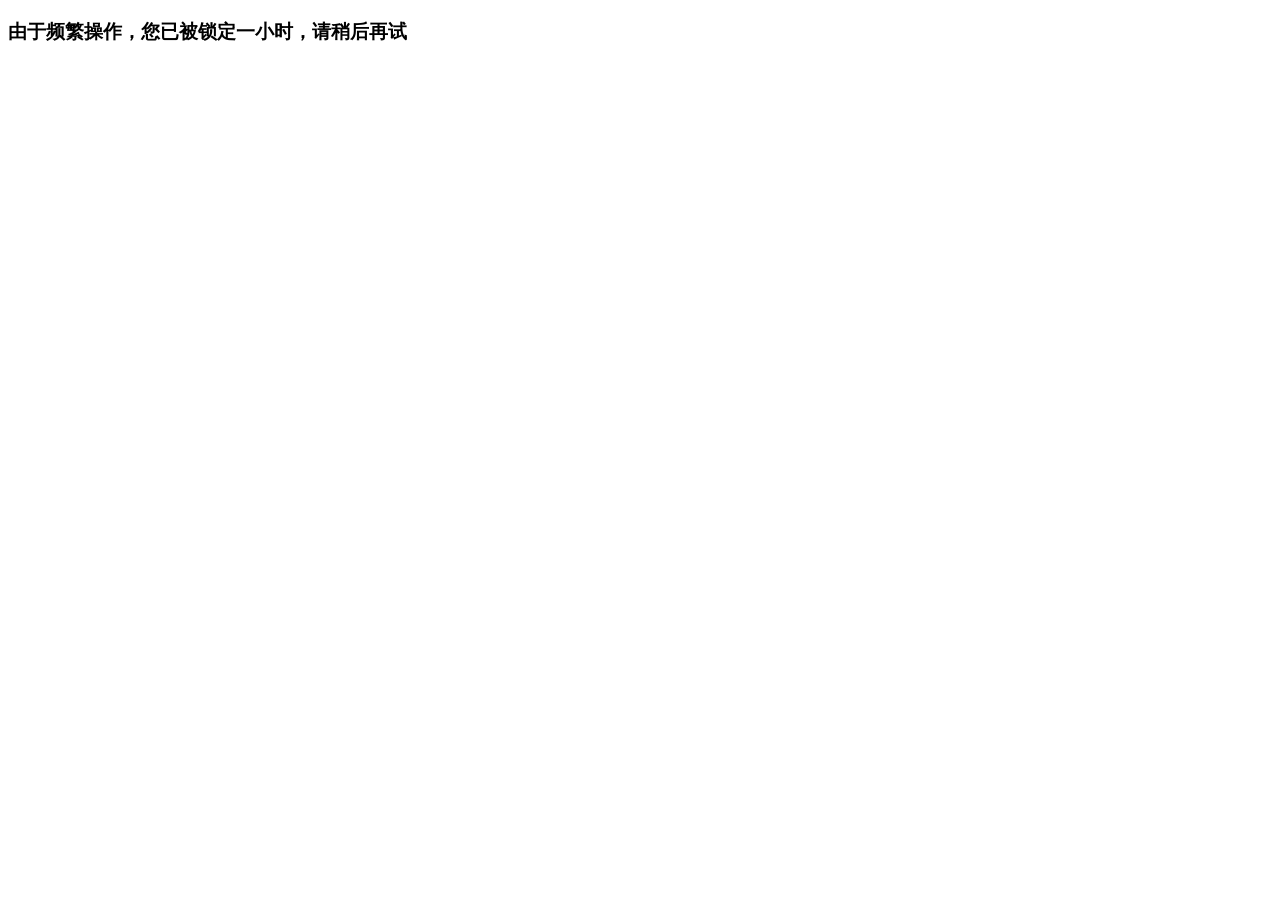
<file: src/main/resources/templates/lock.html>
﻿<!DOCTYPE html>
<!--suppress ThymeleafVariablesResolveInspection -->
<html lang="en" xmlns:th="http://www.thymeleaf.org">

<head>
    <th:block th:include="common :: commonHerd" />
</head>
<div id="wrapper">
    <div id="page-wrapper">
        <h3>由于频繁操作，您已被锁定一小时，请稍后再试</h3>
    </div>
</div>
</html>
</file>
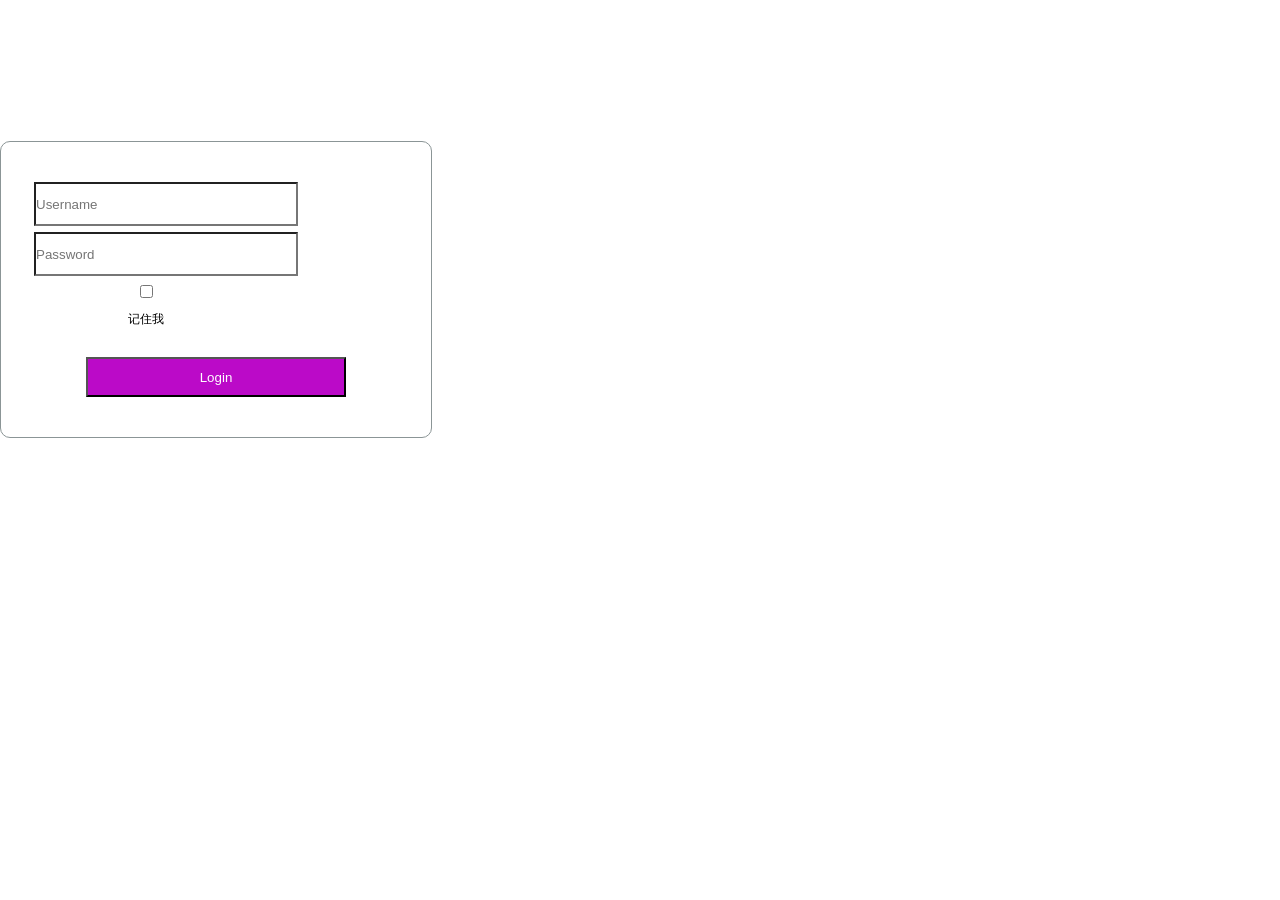
<file: src/main/resources/templates/login.html>
﻿<!DOCTYPE html>
<!--suppress ThymeleafVariablesResolveInspection -->
<html lang="en" xmlns:th="http://www.thymeleaf.org">
<head>
    <meta content="text/html;charset=UTF-8"/>
    <meta name="viewport" content="width=device-width, initial-scale=1.0"/>
    <title>Ivan | 博客管理系统</title>
    <link rel="icon" href="http://www.ivan.group/files/blog/avg.jpg">

    <script th:src="@{/js/jquery-1.10.2.js}"></script>
    <link th:href="@{/css/bootstrap.css}" rel="stylesheet" />
    <link th:href="@{/css/font-awesome.css}" rel="stylesheet" />
    <link th:href="@{/js/morris/morris-0.4.3.min.css}" rel="stylesheet" />
    <link th:href="@{/css/custom-styles.css}" rel="stylesheet" />
    <link th:href="@{/css/common.css}" rel="stylesheet" />

    <style type="text/css">
        * {
            margin: 0;
            padding: 0;
        }
        body {
            font-size: 12px;
            background-image: url("http://ivan.group/files/upload/index_bg.jpg");
            background-position: center center;
            background-repeat: no-repeat;
            background-size: auto;
            width: 100%;
            height: 100%;
        }
        .starter-template {
            width: 400px;
            padding: 40px 15px;
            text-align: center;
            background: rgba(253,253,253,0.2);
            border: 1px solid #8B9596;
            border-radius: 10px;
        }
        .form-group{
            width: 300px;
            height: 50px;
        }
        .form-control{
            width: 260px;
            height: 40px;
            background: rgba(253,253,253,0.1);
            color: #fff;
        }
        .sub-btn{
            width: 260px;
            height: 40px;
            background: rgba(158,5,157,0.8);
            color:#fff;
        }
        .check{
            width: 260px;
            height: 25px;
            line-height: 25px;
        }
        #ajaxLogin{
            background: #BB0AC8;
            color: #fff;
        }
        #ajaxLogin:hover {
            background: #C124D1;
            color: #fff;
        }
    </style>
</head>

<body>
    <div class="app-column-center-layout">

        <h2 style="color:#fff;font-weight:bold;font-family:'Microsoft YaHei UI';margin:100px 0px 20px 0px;">Ivan Blog</h2>
        <div class="starter-template app-column-center-layout">
            <div class="form-group app-column-center-layout">
                <input type="text" class="form-control" name="username" id="username" placeholder="Username" />
            </div>
            <div class="form-group app-column-center-layout">
                <input type="password" class="form-control" name="password" id="password" placeholder="Password" />
            </div>
            <div class="check app-row-start-layout">
                <div>
                    <input type="checkbox" name="rememberMe" id="rememberMe" />
                </div>
                <div>
                    <text>记住我</text>
                </div>
            </div>
            <div style="height:50px;">
                <h4 style="color:#FF0000;font-size:14px;" id="erro"></h4>
            </div>
            <input id="ajaxLogin" type="button" onclick="sendAjax()" class="btn sub-btn" value="Login" />
        </div>
    </div>
</body>

<script th:inline="javascript">

    function sendAjax(){
            var username = $('#username').val();
            var password = $('#password').val();
            var rememberMe = $('#rememberMe').is(':checked');

            if(username == "" || password == ""){
                alert("账号或密码不能为空!");
                return false;
            }

            $.ajax({
                url: "/ajaxLogin",
                type:"post",
                dataType:"json",
                data: {
                    "username":username,
                    "password":password,
                    "rememberMe":rememberMe
                },
                async: true ,
                success: function (data) {
                    console.log(data)
                    if(data.status==200){
                        location.href = "/index";
                    }else if(data.status==400){
                        location.href = "/lock";
                    }else if(data.status==100){
                        $("#erro").html("密码错误，您还有："+data.message+" 次机会");
                    }else if(data.status==600){
                        $("#erro").html("账号不存在,您还有："+data.message+" 次机会");
                    }else if(data.status==300){
                        $("#erro").html("账号不存在,您还有："+data.message+" 次机会");
                    }else{
                        $("#erro").html(data.message);
                    }
                }
            });
        }
</script>


</html>
</file>
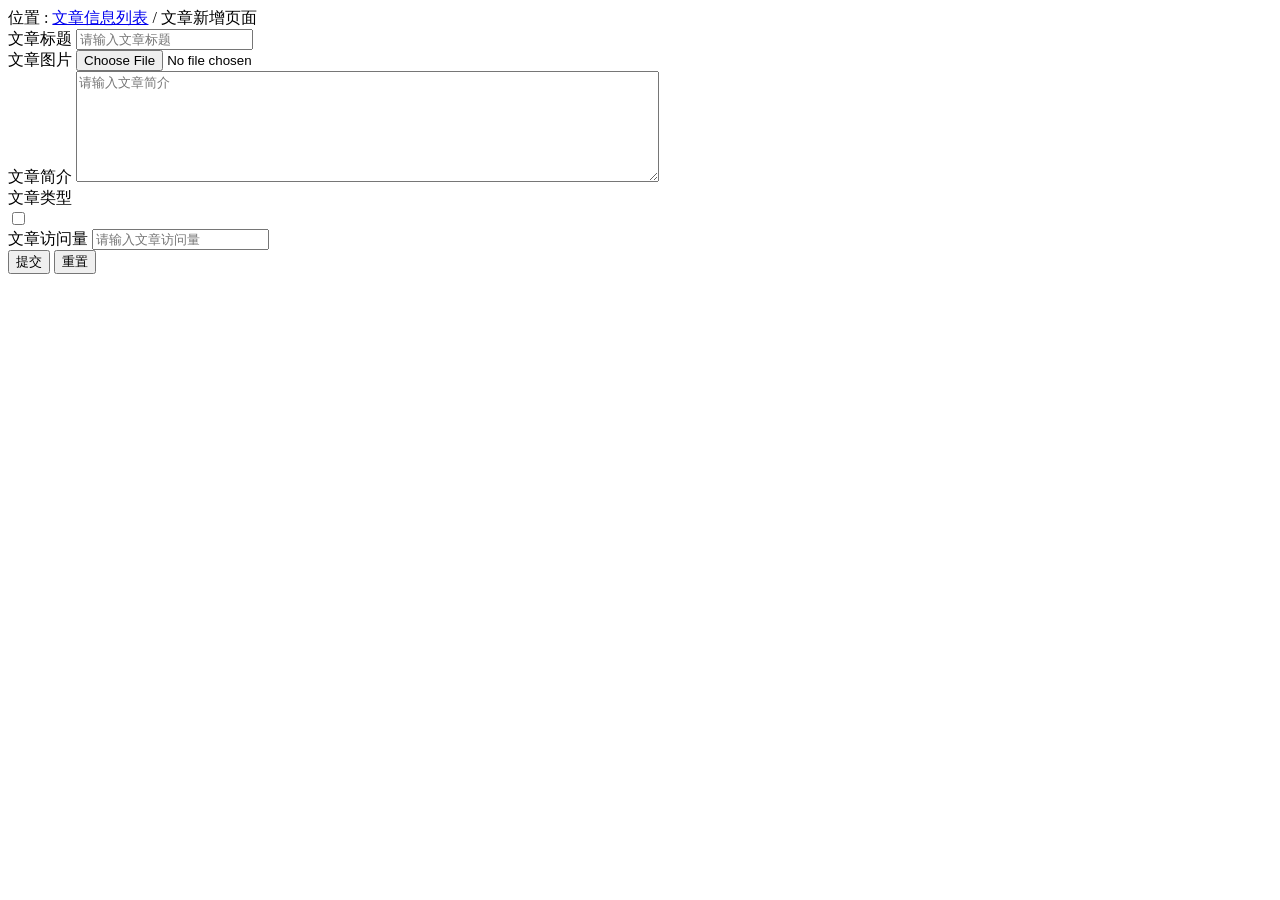
<file: src/main/resources/templates/article/articleAdd.html>
﻿<!DOCTYPE html>
<!--suppress ThymeleafVariablesResolveInspection -->
<html lang="en" xmlns:th="http://www.thymeleaf.org">

<head>
    <th:block th:include="common :: commonHerd" />
</head>
<body>
    <div id="wrapper">
        <!--右侧内容-->
        <div id="page-wrapper" >
            <div id="page-inner">
                <div class="row">
                    <div class="col-lg-12">
                        <div class="panel panel-default">
                            <div class="panel-heading">
                                位置 : <a href="/article/articleList">文章信息列表</a> / 文章新增页面
                            </div>
                            <div class="panel-body">
                                <div class="row">
                                    <div class="col-lg-6">
                                        <form id="formtest" method="post" enctype="multipart/form-data" onsubmit="return false" action="##" role="form">
                                            <input name="op" type="hidden" th:value="1">
                                            <div class="form-group">
                                                <label>文章标题</label>
                                                <input class="form-control" name="title" type="text" placeholder="请输入文章标题">
                                            </div>
                                            <div class="form-group">
                                                <label>文章图片</label>
                                                <input type="file" name="file">
                                            </div>
                                            <div class="form-group">
                                                <label>文章简介</label>
                                                <textarea class="form-control" name="summary" cols="70" rows="7" placeholder="请输入文章简介"></textarea>
                                            </div>
                                            <div class="form-group">
                                                <label>文章类型</label>
                                                <div style="width:600px;" class="form-group">
                                                    <label th:each="category:${categorys}" class="checkbox">
                                                        <input name="category" type="checkbox" th:value="${category.id}" th:text="${category.name}" />
                                                    </label>
                                                </div>
                                            </div>
                                            <div class="form-group">
                                                <label>文章访问量</label>
                                                <input class="form-control" name="traffic" type="text" placeholder="请输入文章访问量">
                                            </div>

                                            <button type="submit" class="btn btn-default" onclick="sendAjax()">提交</button>
                                            <button type="reset" class="btn btn-default">重置</button>
                                        </form>
                                    </div>
                                </div>
                            </div>
                        </div>
                    </div>
                </div>
            </div>
        </div>
    </div>
</body>
<script th:inline="javascript">

    function sendAjax(){
        var formData = new FormData($("#formtest")[0]);

        $.ajax({
            url: "/article/insertOrUpdate",
            type:"post",
            data: formData,
            async: false,
            cache: false,
            contentType: false,
            processData: false,
            success: function (data) {
                if(data.status == 200){
                    alert("操作成功");
                    location.href = "/article/articleList";
                } else {
                    alert("操作失败");
                }
            }
        });
    }
</script>
</html>
</file>
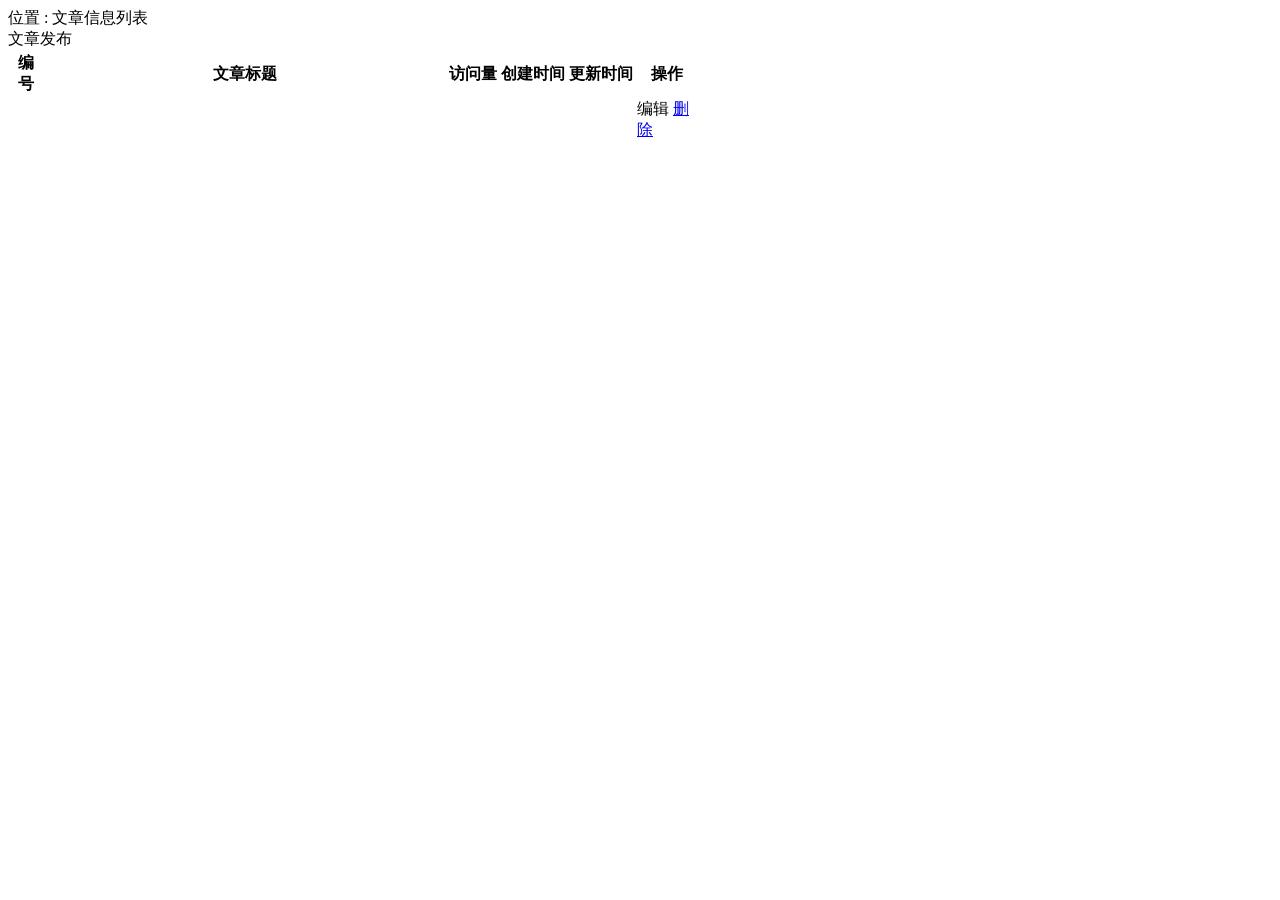
<file: src/main/resources/templates/article/articleList.html>
﻿<!DOCTYPE html>
<!--suppress ThymeleafVariablesResolveInspection -->
<html lang="en" xmlns:th="http://www.thymeleaf.org">

<head>
    <th:block th:include="common :: commonHerd" />
</head>
<div id="wrapper">
    <div id="page-wrapper">
        <div id="page-inner">
            <div class="row">
                <div class="col-md-12">
                    <div class="panel panel-default">
                        <div class="panel-heading app-row-between-layout">
                            <div>
                                位置 : 文章信息列表
                            </div>
                            <div>
                                <a th:href="@{/article/articleAdd}">文章发布</a>
                            </div>
                        </div>
                        <div class="panel-body">
                            <div class="table-responsive">
                                <table class="table table-striped table-bordered table-hover" id="dataTables-example">
                                    <!--表头部分-->
                                    <thead>
                                    <tr>
                                        <th style="width:30px;">编号</th>
                                        <th style="width:400px;">文章标题</th>
                                        <th>访问量</th>
                                        <th>创建时间</th>
                                        <th>更新时间</th>
                                        <th style="width:60px;">操作</th>
                                    </tr>
                                    </thead>
                                    <!--数据-->
                                    <tbody>
                                    <tr th:each="article : ${articles}">
                                        <td th:text="${article.id}"></td>
                                        <td th:text="${article.title}"></td>
                                        <td th:text="${article.traffic}"></td>
                                        <td th:text="${#dates.format(article.createTime, 'yyyy-MM-dd HH:mm:ss')}"></td>
                                        <td th:text="${#dates.format(article.updateTime, 'yyyy-MM-dd HH:mm:ss')}"></td>
                                        <td>
                                            <a th:href="@{/article/articlePut/{id}(id=${article.id})}">编辑</a>
                                            <a href="javascript:void(0);" th:onclick="'javascript:delData('+${article.id}+')'">删除</a>
                                        </td>
                                    </tr>
                                    </tbody>
                                </table>
                            </div>
                        </div>
                    </div>
                </div>
            </div>
        </div>
    </div>
</div>
<script th:inline="javascript">
    //删除
    function delData(id){
        if(confirm("确定要删除吗?")){
            $.ajax({
                url: "/article/articleDel",
                type:"post",
                dataType:"json",
                data: {"id":id},
                success: function (data) {
                    if(data.status == 200){
                        alert("操作成功");
                        location.href = "/article/articleList";
                    } else {
                        alert("操作失败");
                    }
                }
            });
        }
    }

    $('#dataTables-example').dataTable();
</script>
</html>
</file>
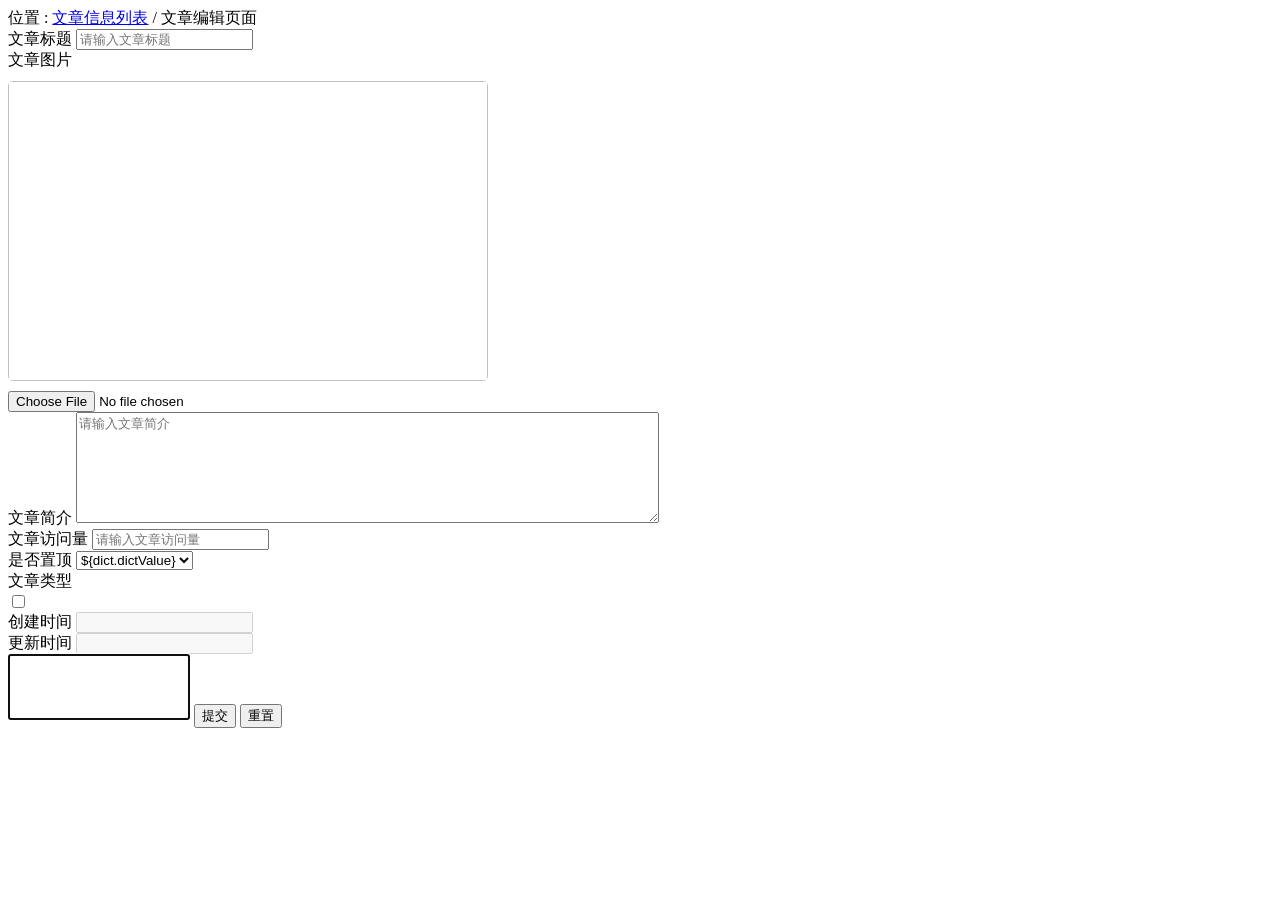
<file: src/main/resources/templates/article/articlePut.html>
﻿<!DOCTYPE html>
<!--suppress ThymeleafVariablesResolveInspection -->
<html lang="en" xmlns:th="http://www.thymeleaf.org">

<head>
    <th:block th:include="common :: commonHerd" />
    <link th:href="@{/js/dataTables/dataTables.bootstrap.css}" rel="stylesheet" />
    <link th:href="@{/css/common.css}" rel="stylesheet" />
    <link th:href="@{/simditor/css/app.css}" rel="stylesheet" />
    <link th:href="@{/simditor/css/mobile.css}" rel="stylesheet" />
    <link th:href="@{/simditor/css/simditor.css}" rel="stylesheet" />

    <script th:src="@{/js/jquery-1.10.2.js}"></script>
    <script th:src="@{/js/bootstrap.min.js}"></script>
    <script th:src="@{/js/dataTables/jquery.dataTables.js}"></script>
    <script th:src="@{/js/dataTables/dataTables.bootstrap.js}"></script>
    <script th:src="@{/simditor/js/module.js}"></script>
    <script th:src="@{/simditor/js/hotkeys.js}"></script>
    <script th:src="@{/simditor/js/uploader.js}"></script>
    <script th:src="@{/simditor/js/simditor.js}"></script>
</head>
<body>
    <div id="wrapper">
        <!--右侧内容-->
        <div id="page-wrapper" >
            <div id="page-inner">
                <div class="row">
                    <div class="col-lg-12">
                        <div class="panel panel-default">
                            <div class="panel-heading">
                                位置 : <a href="/article/articleList">文章信息列表</a> / 文章编辑页面
                            </div>
                            <div class="panel-body">
                                <div class="row">
                                    <div class="col-lg-6">
                                        <form id="formtest" method="post" enctype="multipart/form-data" onsubmit="return false" action="##" role="form">
                                            <input name="op" type="hidden" th:value="${op}">
                                            <input name="id" type="hidden" th:value="${article.id}">
                                            <div class="form-group">
                                                <label>文章标题</label>
                                                <input class="form-control" name="title" type="text" placeholder="请输入文章标题" th:value="${article.title}">
                                            </div>
                                            <div class="form-group">
                                                <label>文章图片</label>
                                                <div style="display:flex;flex-direction:column;">
                                                    <div style="width:480px;height:300px;padding:10px 0px;">
                                                        <img style="width:100%;height:100%;border-radius:5px;" th:src="${article.img}" />
                                                    </div>
                                                    <input type="file" name="file" th:value="${article.img}" />
                                                </div>
                                            </div>
                                            <div class="form-group">
                                                <label>文章简介</label>
                                                <textarea class="form-control" name="summary" cols="70" rows="7" placeholder="请输入文章简介" th:text="${article.summary}"></textarea>
                                            </div>
                                            <div class="form-group">
                                                <label>文章访问量</label>
                                                <input class="form-control" name="traffic" type="text" placeholder="请输入文章访问量" th:value="${article.traffic}">
                                            </div>
                                            <div class="form-group">
                                                <label>是否置顶</label>
                                                <select name="isTop" class="form-control">
                                                    <option th:each="dict:${dicts}" th:selected="${dict.dictCode} eq ${article.isTop}" th:value="${dict.dictCode}" th:text="${dict.dictValue}">${dict.dictValue}</option>
                                                </select>
                                            </div>
                                            <div class="form-group">
                                                <label>文章类型</label>
                                                <div style="width:600px;" class="form-group">
                                                    <label th:each="category:${categorys}" class="checkbox">
                                                        <input name="category" type="checkbox" th:value="${category.id}" th:text="${category.name}"
                                                               th:attr ="checked=${cates.contains(category.id)?true:false}"/>
                                                    </label>
                                                </div>
                                            </div>
                                            <div class="form-group">
                                                <label>创建时间</label>
                                                <input class="form-control" name="createTime" type="text" disabled="disabled" th:value="${#dates.format(article.createTime, 'yyyy-MM-dd HH:mm:ss')}">
                                            </div>
                                            <div class="form-group">
                                                <label>更新时间</label>
                                                <input class="form-control" name="updateTime" type="text" disabled="disabled" th:value="${#dates.format(article.updateTime, 'yyyy-MM-dd HH:mm:ss')}">
                                            </div>
                                            <!--富文本-->
                                            <textarea class="form-control" style="resize:none;" rows="4" id="content" name="content" autofocus th:text="${article.content}"></textarea>

                                            <button type="submit" class="btn btn-default" onclick="sendAjax()">提交</button>
                                            <button type="reset" class="btn btn-default">重置</button>
                                        </form>
                                    </div>
                                </div>
                            </div>
                        </div>
                    </div>
                </div>
            </div>
        </div>
    </div>
</body>
<script th:inline="javascript">

    //初始化富文本
    $(function(){
        var articleId = $('input[name="id"]').val();
        var editor,toolbar;
        Simditor.locale = 'zh-CN';
        toolbar = ['title', 'bold', 'italic', 'underline', 'strikethrough', 'fontScale', 'color', '|', 'ol', 'ul', 'blockquote', 'code', 'table', '|', 'link', 'image', 'hr', '|', 'indent', 'outdent', 'alignment'];

        editor = new Simditor({
            textarea: $('#content'),
            toolbar: toolbar,
            placeholder: '写点什么...',
            pasteImage: true,
            upload: {
                url: '/article/upload',
                params: {"articleId":articleId},
                fileKey: 'upload_file',
                connectionCount: 1,
                leaveConfirm: '正在上传图片...'
            }
        })
    })

    //提交请求
    function sendAjax(){
        var formData = new FormData($("#formtest")[0]);

        $.ajax({
            url: "/article/insertOrUpdate",
            type:"post",
            data: formData,
            async: false,
            cache: false,
            contentType: false,
            processData: false,
            success: function (data) {
                if(data.status == 200){
                    alert("操作成功");
                    location.href = "/article/articleList";
                } else {
                    alert("操作失败");
                }
            }
        });
    }
</script>
</html>
</file>
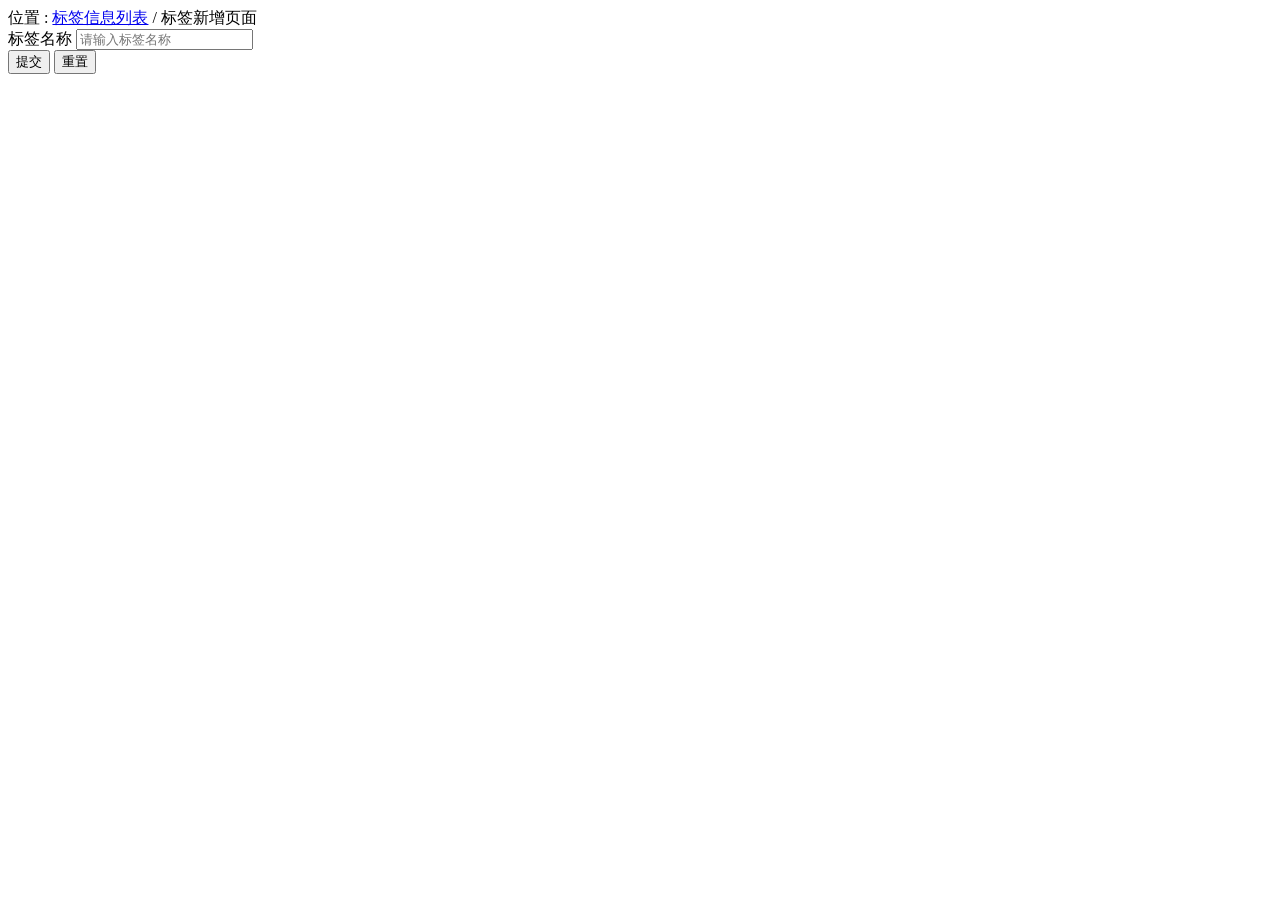
<file: src/main/resources/templates/category/categoryAdd.html>
﻿<!DOCTYPE html>
<!--suppress ThymeleafVariablesResolveInspection -->
<html lang="en" xmlns:th="http://www.thymeleaf.org">

<head>
    <th:block th:include="common :: commonHerd" />
</head>
<body>
    <div id="wrapper">
        <!--右侧内容-->
        <div id="page-wrapper" >
            <div id="page-inner">
                <div class="row">
                    <div class="col-lg-12">
                        <div class="panel panel-default">
                            <div class="panel-heading">
                                位置 : <a href="/category/categoryList">标签信息列表</a> / 标签新增页面
                            </div>
                            <div class="panel-body">
                                <div class="row">
                                    <div class="col-lg-6">
                                        <form id="formtest" method="post" onsubmit="return false" action="##" category="form">
                                            <input name="op" type="hidden" th:value="1">
                                            <div class="form-group">
                                                <label>标签名称</label>
                                                <input class="form-control" name="name" type="text" placeholder="请输入标签名称">
                                            </div>
                                            <button type="submit" class="btn btn-default" onclick="sendAjax()">提交</button>
                                            <button type="reset" class="btn btn-default">重置</button>
                                        </form>
                                    </div>
                                </div>
                            </div>
                        </div>
                    </div>
                </div>
            </div>
        </div>
    </div>
</body>
<script th:inline="javascript">

    function sendAjax(){

        $.ajax({
            url: "/category/insertOrUpdate",
            type:"post",
            dataType:"json",
            data: $('#formtest').serialize(),
            async: false ,
            success: function (data) {
                if(data.status == 200){
                    alert("操作成功");
                    location.href = "/category/categoryList";
                } else {
                    alert("操作失败");
                }
            }
        });
    }
</script>
</html>
</file>
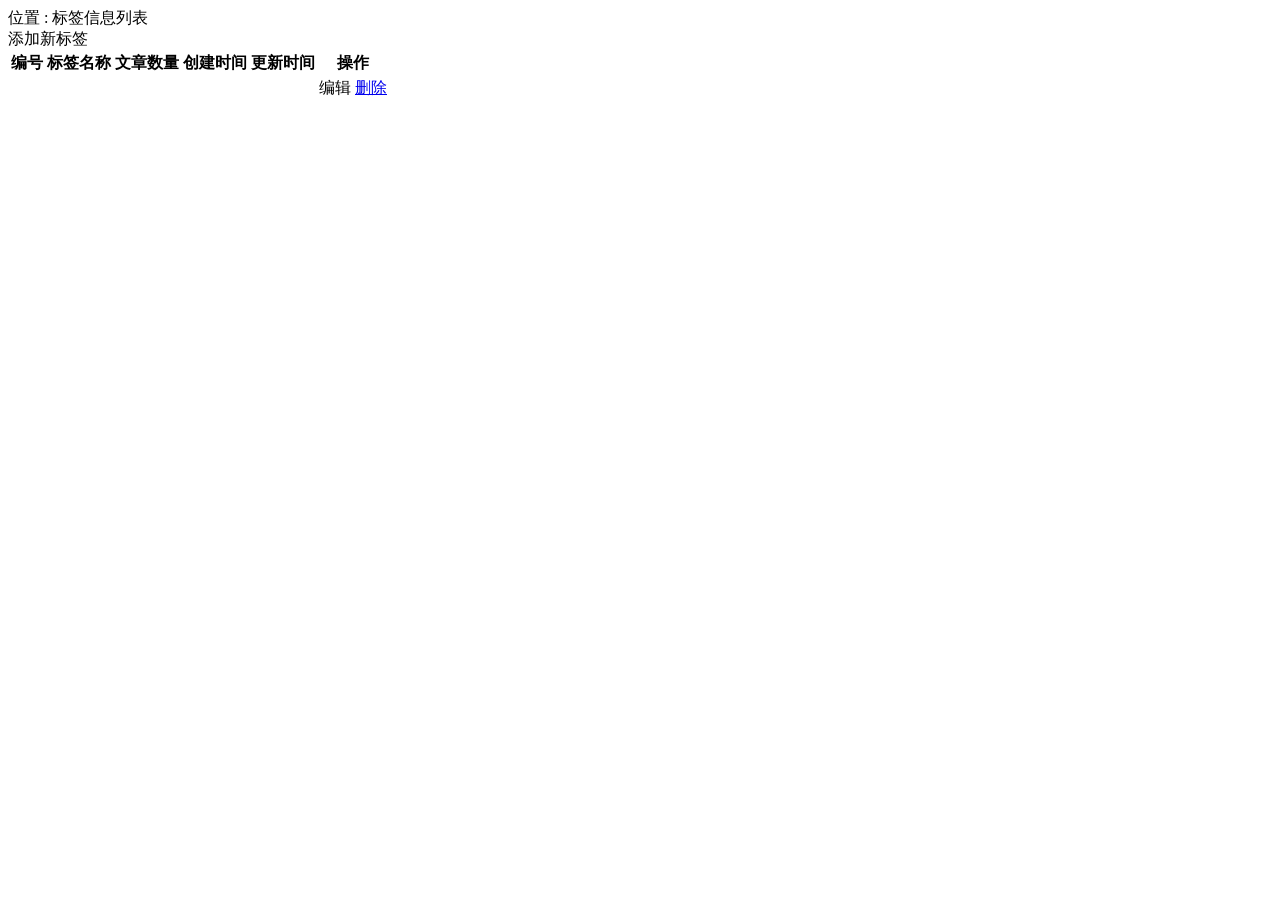
<file: src/main/resources/templates/category/categoryList.html>
﻿<!DOCTYPE html>
<!--suppress ThymeleafVariablesResolveInspection -->
<html lang="en" xmlns:th="http://www.thymeleaf.org">

<head>
    <th:block th:include="common :: commonHerd" />
</head>
<div id="wrapper">
    <div id="page-wrapper" >
        <div id="page-inner">
            <div class="row">
                <div class="col-md-12">
                    <div class="panel panel-default">
                        <div class="panel-heading app-row-between-layout">
                            <div>
                                位置 : 标签信息列表
                            </div>
                            <div>
                                <a th:href="@{/category/categoryAdd}">添加新标签</a>
                            </div>
                        </div>
                        <div class="panel-body">
                            <div class="table-responsive">
                                <table class="table table-striped table-bordered table-hover" id="dataTables-example">
                                    <!--表头部分-->
                                    <thead>
                                        <tr>
                                            <th>编号</th>
                                            <th>标签名称</th>
                                            <th>文章数量</th>
                                            <th>创建时间</th>
                                            <th>更新时间</th>
                                            <th>操作</th>
                                        </tr>
                                    </thead>
                                    <!--数据-->
                                    <tbody>
                                        <tr th:each="category : ${categorys}">
                                            <td th:text="${category.id}"></td>
                                            <td th:text="${category.name}"></td>
                                            <td th:text="${category.number}"></td>
                                            <td th:text="${#dates.format(category.createTime, 'yyyy-MM-dd HH:mm:ss')}"></td>
                                            <td th:text="${#dates.format(category.updateTime, 'yyyy-MM-dd HH:mm:ss')}"></td>
                                            <td>
                                                <a th:href="@{/category/categoryPut/{id}(id=${category.id})}">编辑</a>
                                                <a href="javascript:void(0);" th:onclick="'javascript:delData('+${category.id}+')'">删除</a>
                                            </td>
                                        </tr>
                                    </tbody>
                                </table>
                            </div>
                        </div>
                    </div>
                </div>
            </div>
        </div>
    </div>
</div>
<script th:inline="javascript">
    //删除
    function delData(id){
        if(confirm("确定要删除吗?")){
            $.ajax({
                url: "/category/categoryDel",
                type:"post",
                dataType:"json",
                data: {"id":id},
                success: function (data) {
                    if(data.status == 200){
                        alert("操作成功");
                        location.href = "/category/categoryList";
                    } else {
                        alert("操作失败");
                    }
                }
            });
        }
    }

    $('#dataTables-example').dataTable();
</script>
</html>
</file>
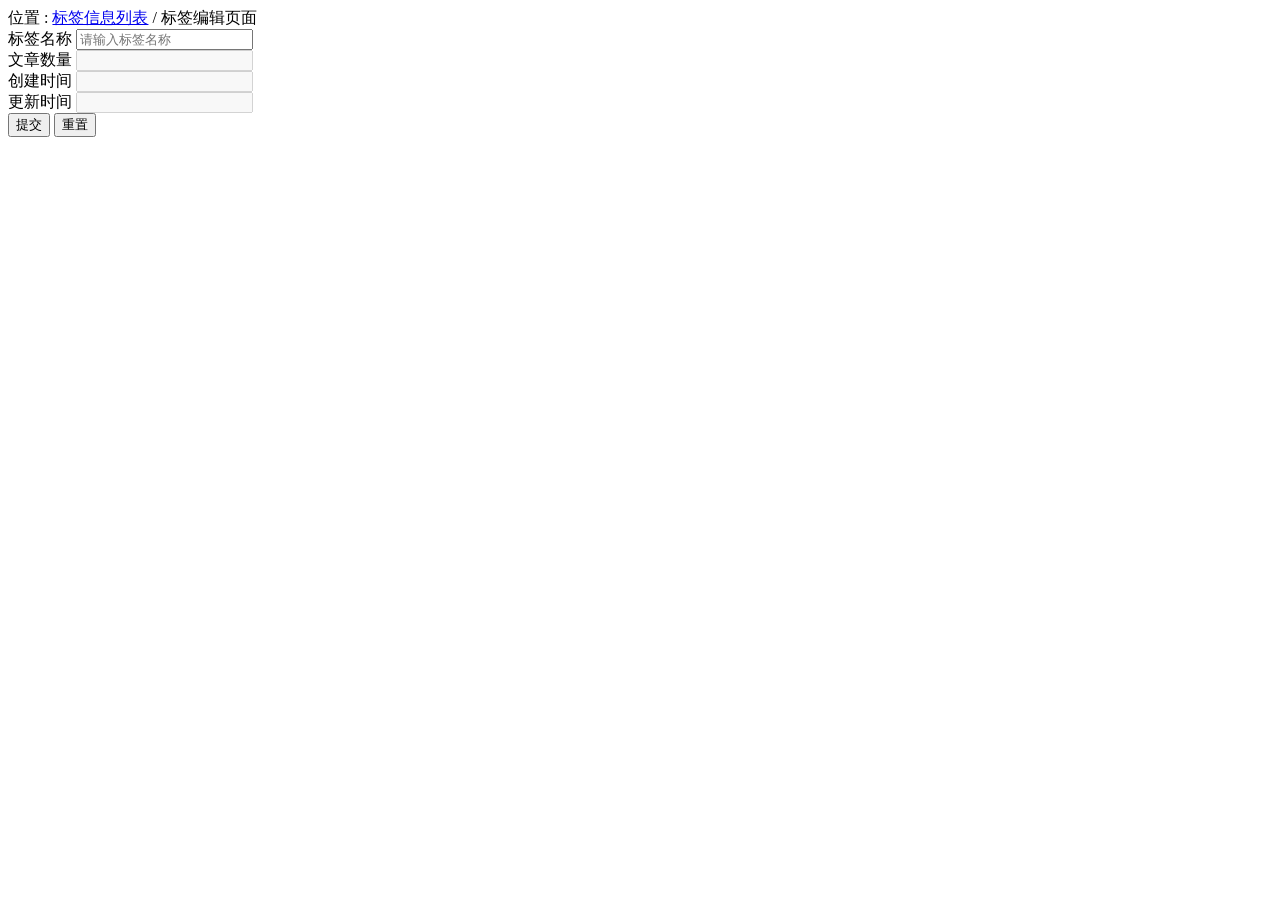
<file: src/main/resources/templates/category/categoryPut.html>
﻿<!DOCTYPE html>
<!--suppress ThymeleafVariablesResolveInspection -->
<html lang="en" xmlns:th="http://www.thymeleaf.org">

<head>
    <th:block th:include="common :: commonHerd" />
</head>
<body>
    <div id="wrapper">
        <!--右侧内容-->
        <div id="page-wrapper" >
            <div id="page-inner">
                <div class="row">
                    <div class="col-lg-12">
                        <div class="panel panel-default">
                            <div class="panel-heading">
                                位置 : <a href="/category/categoryList">标签信息列表</a> / 标签编辑页面
                            </div>
                            <div class="panel-body">
                                <div class="row">
                                    <div class="col-lg-6">
                                        <form id="formtest" method="post" onsubmit="return false" action="##" category="form">
                                            <input name="op" type="hidden" th:value="2">
                                            <input name="id" type="hidden" th:value="${category.id}">
                                            <div class="form-group">
                                                <label>标签名称</label>
                                                <input class="form-control" name="name" type="text" placeholder="请输入标签名称" th:value="${category.name}">
                                            </div>
                                            <div class="form-group">
                                                <label>文章数量</label>
                                                <input class="form-control" name="number" type="text" disabled="disabled" th:value="${category.number}">
                                            </div>
                                            <div class="form-group">
                                                <label>创建时间</label>
                                                <input class="form-control" name="createTime" type="text" disabled="disabled" th:value="${category.createTime}">
                                            </div>
                                            <div class="form-group">
                                                <label>更新时间</label>
                                                <input class="form-control" name="updateTime" type="text" disabled="disabled" th:value="${category.updateTime}">
                                            </div>
                                            <button type="submit" class="btn btn-default" onclick="sendAjax()">提交</button>
                                            <button type="reset" class="btn btn-default">重置</button>
                                        </form>
                                    </div>
                                </div>
                            </div>
                        </div>
                    </div>
                </div>
            </div>
        </div>
    </div>
</body>
<script th:inline="javascript">

    function sendAjax(){

        $.ajax({
            url: "/category/insertOrUpdate",
            type:"post",
            dataType:"json",
            data: $('#formtest').serialize(),
            async: false ,
            success: function (data) {
                if(data.status == 200){
                    alert("操作成功");
                    location.href = "/category/categoryList";
                } else {
                    alert("操作失败");
                }
            }
        });
    }
</script>
</html>
</file>
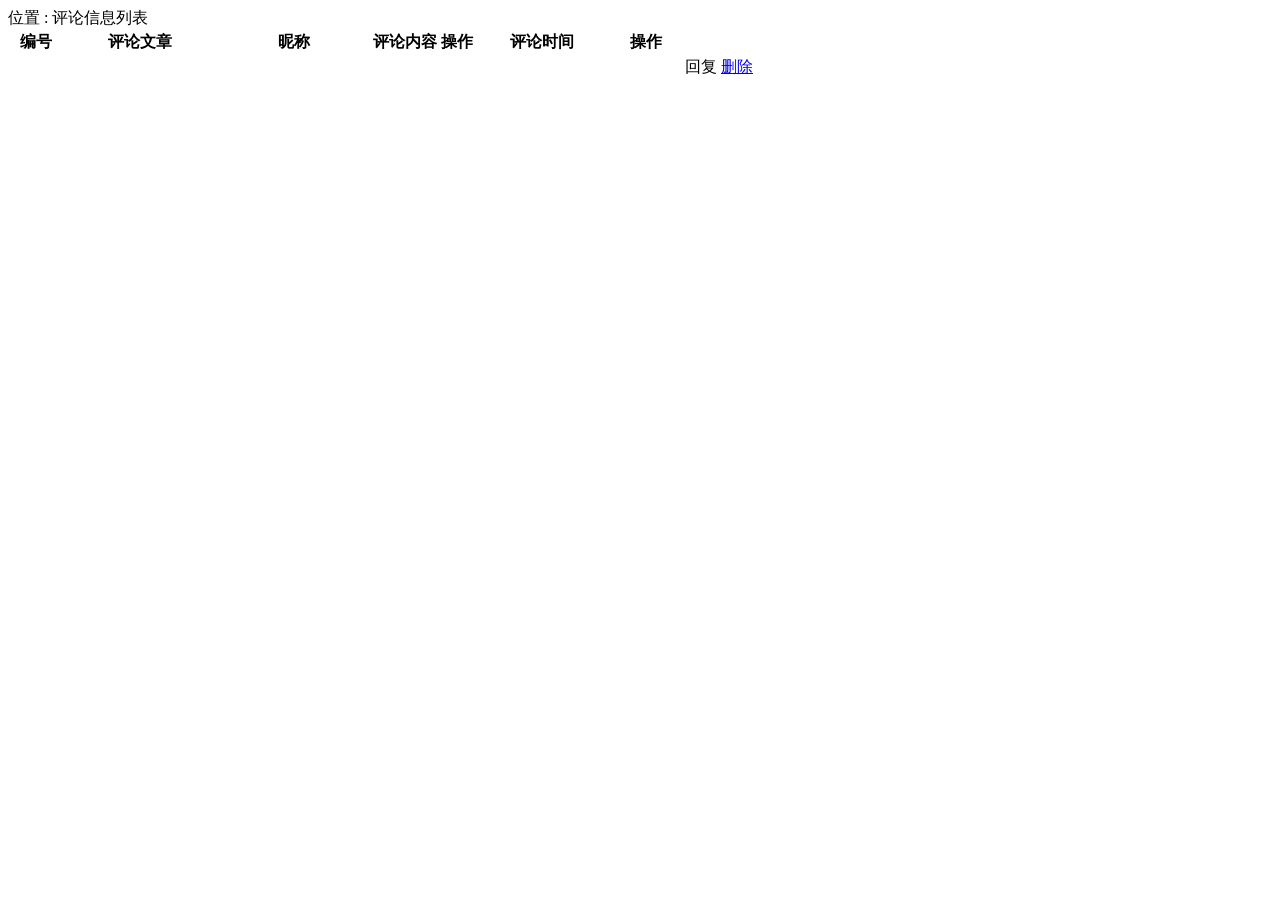
<file: src/main/resources/templates/comment/commentList.html>
﻿<!DOCTYPE html>
<!--suppress ThymeleafVariablesResolveInspection -->
<html lang="en" xmlns:th="http://www.thymeleaf.org">

<head>
    <th:block th:include="common :: commonHerd" />
</head>
<div id="wrapper">
    <div id="page-wrapper" >
        <div id="page-inner">
            <div class="row">
                <div class="col-md-12">
                    <div class="panel panel-default">
                        <div class="panel-heading app-row-between-layout">
                            <div>
                                位置 : 评论信息列表
                            </div>
                        </div>
                        <div class="panel-body">
                            <div class="table-responsive">
                                <table class="table table-striped table-bordered table-hover" id="dataTables-example">
                                    <!--表头部分-->
                                    <thead>
                                        <tr>
                                            <th style="width:50px;">编号</th>
                                            <th style="width:150px;">评论文章</th>
                                            <th style="width:150px;">昵称</th>
                                            <th>评论内容</th>
                                            <th>操作</th>
                                            <th style="width:130px;">评论时间</th>
                                            <th style="width:70px;">操作</th>
                                        </tr>
                                    </thead>
                                    <!--数据-->
                                    <tbody>
                                        <tr th:each="comment : ${comments}">
                                            <td th:text="${comment.id}"></td>
                                            <td th:text="${comment.articleTitle}"></td>
                                            <td th:text="${comment.name}"></td>
                                            <td th:text="${comment.content}"></td>
                                            <td th:if="${comment.parentId == 0}" th:text="发表"></td>
                                            <td th:if="${comment.parentId != 0}" th:text="回复"></td>
                                            <td th:text="${#dates.format(comment.createTime, 'yyyy-MM-dd HH:mm:ss')}"></td>
                                            <td>
                                                <a th:if="${comment.parentId == 0}" th:href="@{/comment/commentReply/{id}(id=${comment.id})}">回复</a>
                                                <a href="javascript:void(0);" th:onclick="'javascript:delData('+${comment.id}+')'">删除</a>
                                            </td>
                                        </tr>
                                    </tbody>
                                </table>
                            </div>
                        </div>
                    </div>
                </div>
            </div>
        </div>
    </div>
</div>
<script th:inline="javascript">

    //删除
    function delData(id){
        if(confirm("确定要删除吗?")){
            $.ajax({
                url: "/comment/commentDel",
                type:"post",
                dataType:"json",
                data: {"id":id},
                success: function (data) {
                    if(data.status == 200){
                        alert("操作成功");
                        location.href = "/comment/commentList";
                    } else {
                        alert("操作失败");
                    }
                }
            });
        }
    }

    $('#dataTables-example').dataTable({
        "aaSorting": []     //禁用插件默认排序
    });
</script>
</html>
</file>
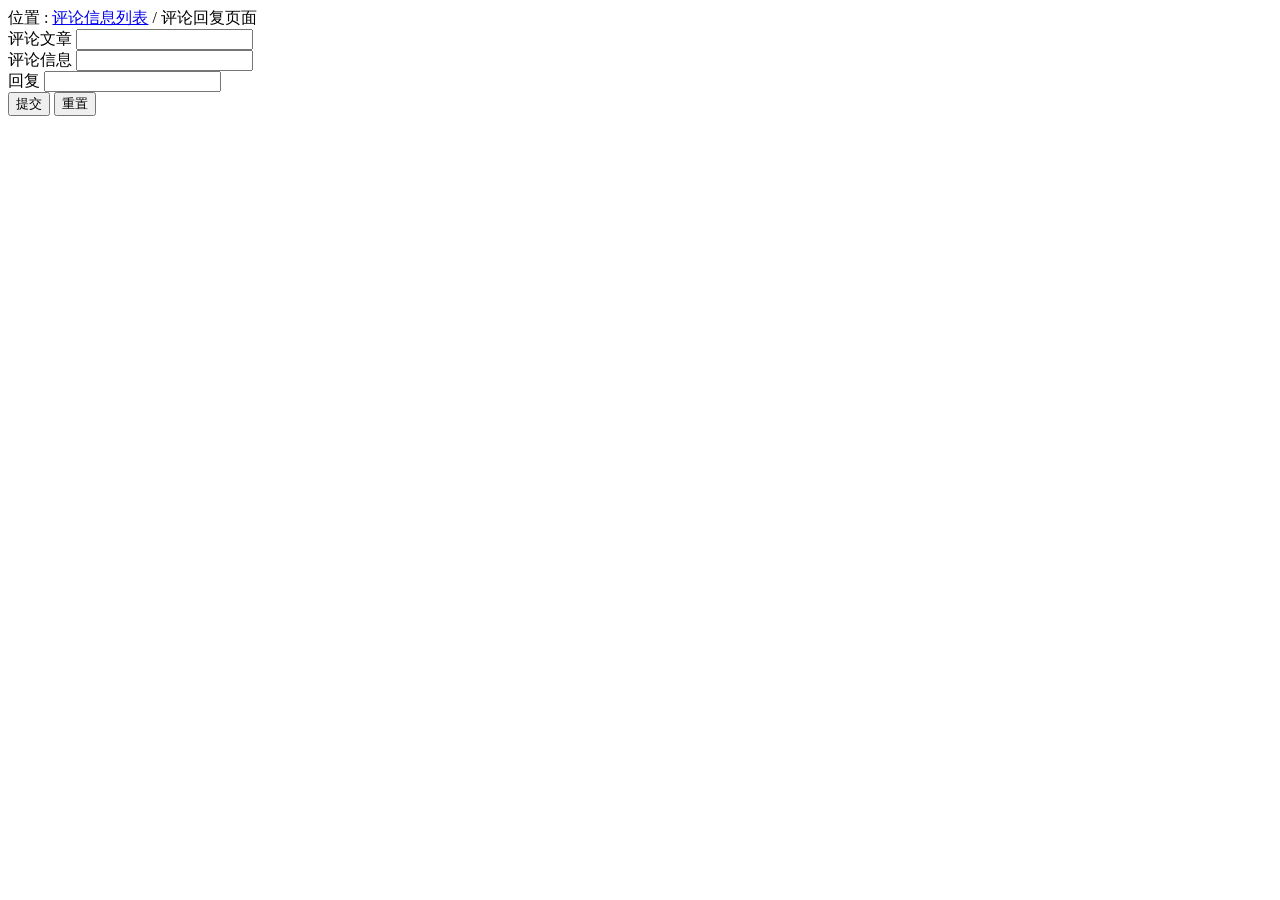
<file: src/main/resources/templates/comment/commentReply.html>
﻿<!DOCTYPE html>
<!--suppress ThymeleafVariablesResolveInspection -->
<html lang="en" xmlns:th="http://www.thymeleaf.org">

<head>
    <th:block th:include="common :: commonHerd" />
</head>
<body>
    <div id="wrapper">
        <!--右侧内容-->
        <div id="page-wrapper" >
            <div id="page-inner">
                <div class="row">
                    <div class="col-lg-12">
                        <div class="panel panel-default">
                            <div class="panel-heading">
                                位置 : <a href="/comment/commentList">评论信息列表</a> / 评论回复页面
                            </div>
                            <div class="panel-body">
                                <div class="row">
                                    <div class="col-lg-6">
                                        <form id="formtest" method="post" onsubmit="return false" action="##" comment="form">
                                            <input name="parentId" type="hidden" th:value="${comment.id}">
                                            <input name="name" type="hidden" value="Ivan">
                                            <input name="avatarUrl" type="hidden" value="https://avatars0.githubusercontent.com/u/32918639?v=4">
                                            <input name="articleId" type="hidden" th:value="${comment.articleId}">
                                            <div class="form-group">
                                                <label>评论文章</label>
                                                <input class="form-control" type="text" th:value="${comment.articleTitle}">
                                            </div>
                                            <div class="form-group">
                                                <label>评论信息</label>
                                                <input class="form-control" type="text" th:value="${comment.content}">
                                            </div>
                                            <div class="form-group">
                                                <label>回复</label>
                                                <input class="form-control" name="content" type="text">
                                            </div>
                                            <button type="submit" class="btn btn-default" onclick="sendAjax()">提交</button>
                                            <button type="reset" class="btn btn-default">重置</button>
                                        </form>
                                    </div>
                                </div>
                            </div>
                        </div>
                    </div>
                </div>
            </div>
        </div>
    </div>
</body>
<script th:inline="javascript">

    function sendAjax(){

        $.ajax({
            url: "/comment/reply",
            type:"post",
            dataType:"json",
            data: $('#formtest').serialize(),
            async: false ,
            success: function (data) {
                if(data.status == 200){
                    alert("操作成功");
                    location.href = "/comment/commentList";
                } else {
                    alert("操作失败");
                }
            }
        });
    }
</script>
</html>
</file>
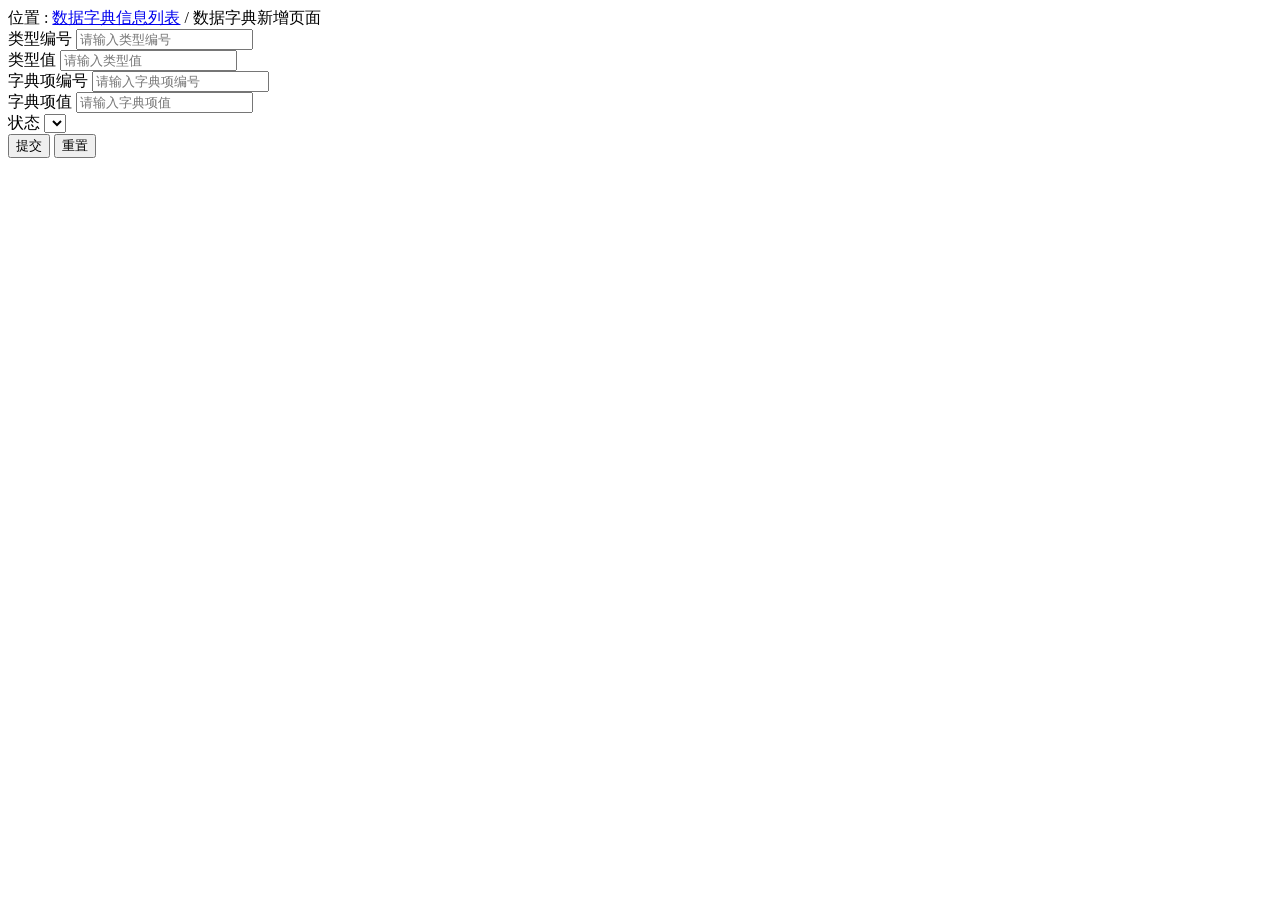
<file: src/main/resources/templates/dict/dictAdd.html>
﻿<!DOCTYPE html>
<!--suppress ThymeleafVariablesResolveInspection -->
<html lang="en" xmlns:th="http://www.thymeleaf.org">

<head>
    <th:block th:include="common :: commonHerd" />
</head>
<body>
    <div id="wrapper">
        <!--右侧内容-->
        <div id="page-wrapper" >
            <div id="page-inner">
                <div class="row">
                    <div class="col-lg-12">
                        <div class="panel panel-default">
                            <div class="panel-heading">
                                位置 : <a href="/dict/dictList">数据字典信息列表</a> / 数据字典新增页面
                            </div>
                            <div class="panel-body">
                                <div class="row">
                                    <div class="col-lg-6">
                                        <form id="formtest" method="post" onsubmit="return false" action="##" role="form">
                                            <input name="op" type="hidden" th:value="1">
                                            <div class="form-group">
                                                <label>类型编号</label>
                                                <input class="form-control" name="typeCode" type="number" placeholder="请输入类型编号">
                                            </div>
                                            <div class="form-group">
                                                <label>类型值</label>
                                                <input class="form-control" name="typeValue" type="text" placeholder="请输入类型值">
                                            </div>
                                            <div class="form-group">
                                                <label>字典项编号</label>
                                                <input class="form-control" name="dictCode" type="number" placeholder="请输入字典项编号">
                                            </div>
                                            <div class="form-group">
                                                <label>字典项值</label>
                                                <input class="form-control" name="dictValue" type="text" placeholder="请输入字典项值">
                                            </div>
                                            <div class="form-group">
                                                <label>状态</label>
                                                <select name="status" class="form-control">
                                                    <option th:each="dict:${dicts}" th:value="${dict.dictCode}" th:text="${dict.dictValue}" />
                                                </select>
                                            </div>
                                            <button type="submit" class="btn btn-default" onclick="sendAjax()">提交</button>
                                            <button type="reset" class="btn btn-default">重置</button>
                                        </form>
                                    </div>
                                </div>
                            </div>
                        </div>
                    </div>
                </div>
            </div>
        </div>
    </div>
</body>
<script th:inline="javascript">

    function sendAjax(){

        $.ajax({
            url: "/dict/insertOrUpdate",
            type:"post",
            dataType:"json",
            data: $('#formtest').serialize(),
            async: false ,
            success: function (data) {
                if(data.status == 200){
                    alert("操作成功");
                    location.href = "/dict/dictList";
                } else {
                    alert("操作失败");
                }
            }
        });
    }
</script>
</html>
</file>
